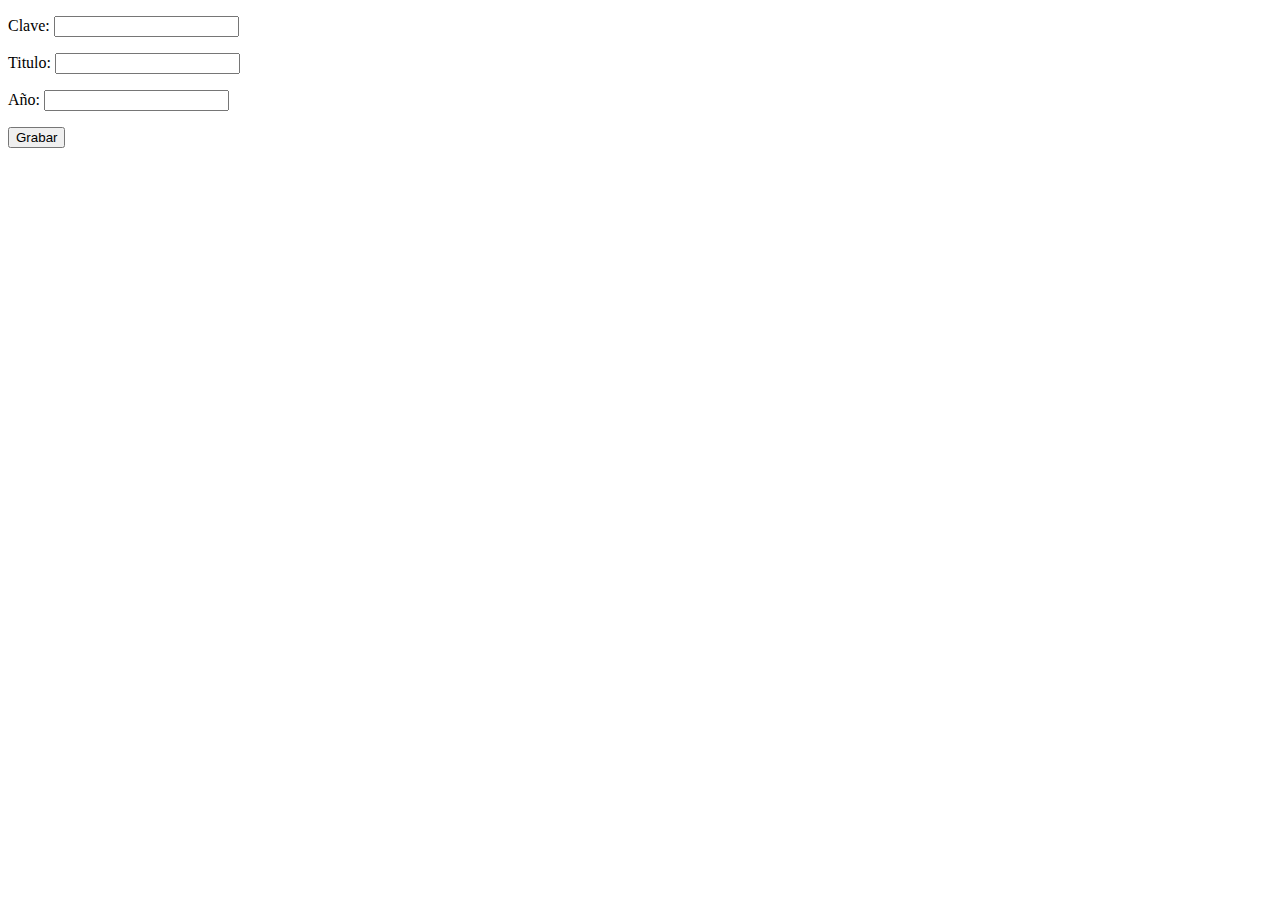
<file: indexeddb/index.html>
<!DOCTYPE html>
<html lang="en">
<head>
    <meta charset="UTF-8">
    <meta name="viewport" content="width=device-width, initial-scale=1.0">
    <meta http-equiv="X-UA-Compatible" content="ie=edge">
    <script src="index.js"></script>
    <title>Document</title>
</head>
<body>
    <form action="">

        <p>Clave: <input type="text" name="clave" id="clave"/></p>
        <p>Titulo: <input type="text" name="titulo" id="titulo"/></p>
        <p>Año: <input type="text" name="fecha" id="fecha"/></p>
        <p><button name="grabar" id="grabar">Grabar</button></p>
    </form>
        <div id="zonadatos">
            
        </div>
</body>
</html>
</file>
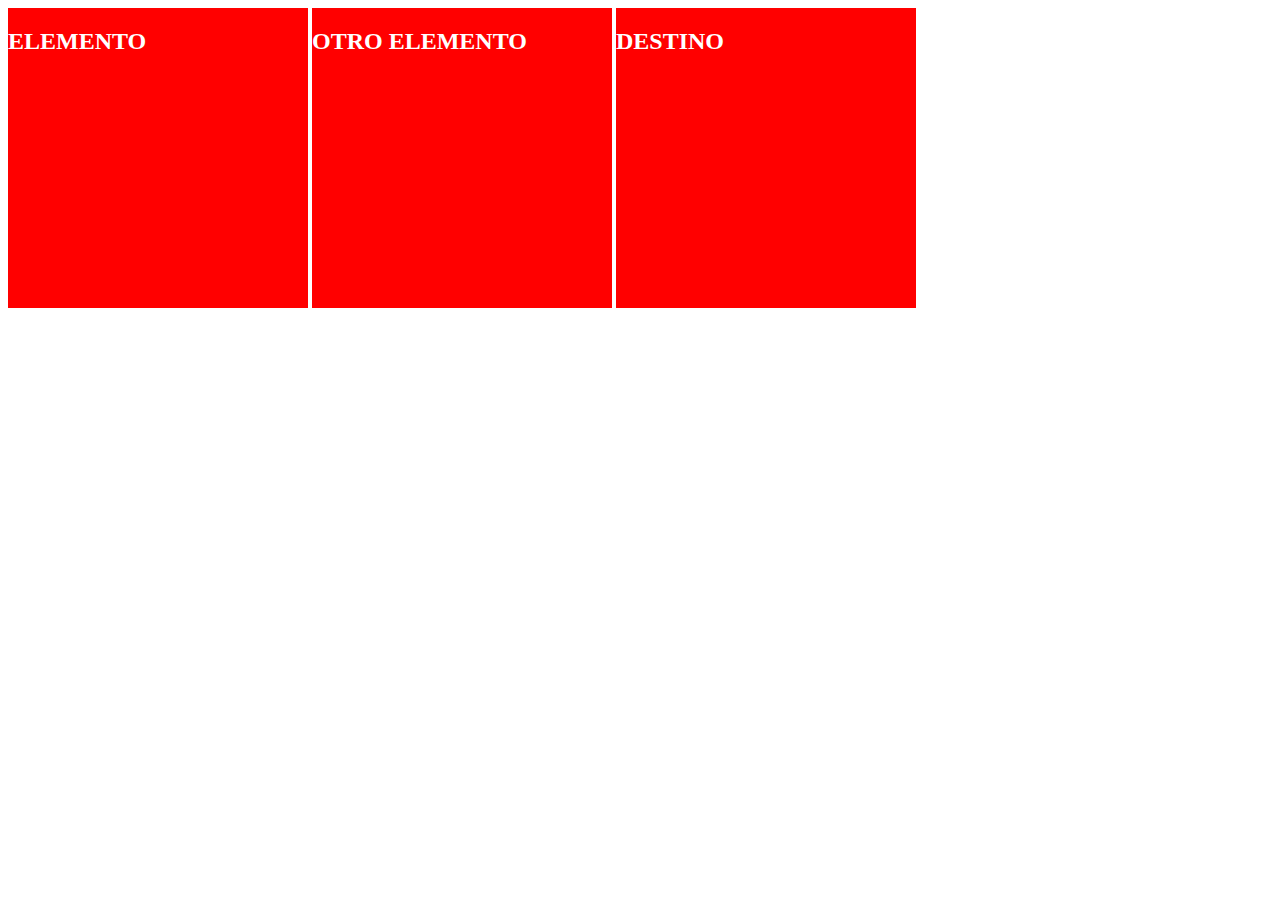
<file: drag_drop/drag_drop.html>
<!DOCTYPE html>
<html lang="en">
<head>
    <meta charset="UTF-8">
    <meta name="viewport" content="width=device-width, initial-scale=1.0">
    <meta http-equiv="X-UA-Compatible" content="ie=edge">
    <link rel="stylesheet" href="style.css">
    <script src="drag_drop.js"></script>
    <title>Drag Drop</title>
</head>
<body>
    <div class="row" id="fila">
        <div class="col-1" id="col1" draggable="true">
            <h2>ELEMENTO</h2>
        </div>
        <div class="col-2" id="col2">
            <h2>OTRO ELEMENTO</h2>
        </div>
        <div class="col-3"id="col3">
            <h2>DESTINO</h2>
        </div>
    </div>
</body>
</html>
</file>
<file: drag_drop/style.css>
.col-1, .col-2, .col-3{
    display: inline-block;
    width: 300px;
    height: 300px;
    background: red;
}
h2{
    color: white;
}
</file>
